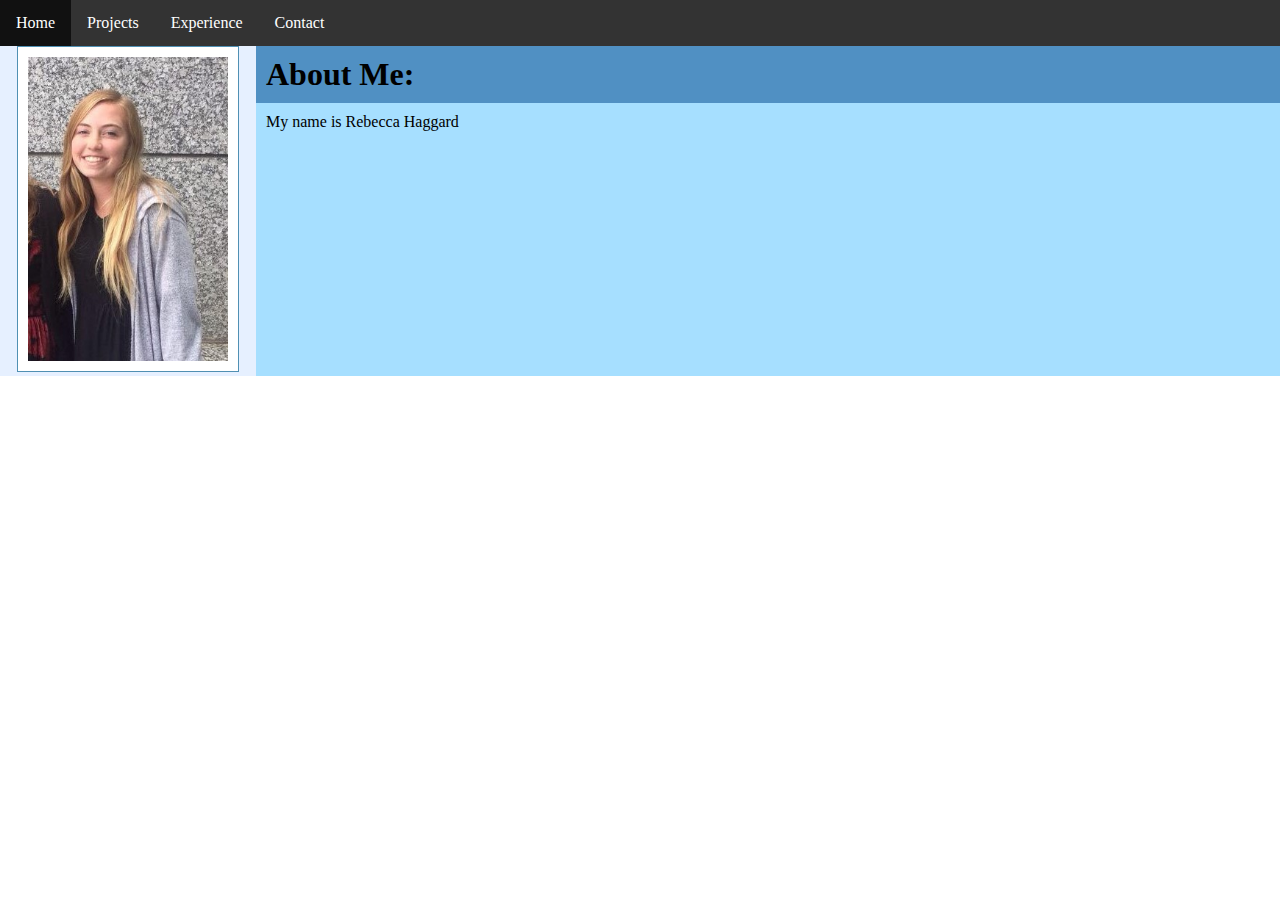
<file: index.html>
<!DOCTYPE html>
<html>
  <head>
    <link rel="stylesheet" href="portfolio.css" />
  </head>
  <body>
    <title>Portfolio</title>
    <nav>
      <ul>
        <li><a href="index.html">Home</a></li>
        <li><a href="projects.html">Projects</a></li>
        <li><a href="experience.html">Experience</a></li>
        <li><a href="contact.html">Contact</a></li>
      </ul>
    </nav>
    <section>
       <aside>
          <div class="image">
            <img src="profile.jpg" width='200' />
          </div>
       </aside>
       <article>
          <h1>About Me:</h1>
          <p>My name is Rebecca Haggard</p>
       </article>
    </section>
  </body>
</html>
</file>
<file: portfolio.css>
* {
    margin: 0;
}

body {
    background-color: white;
}

h1 {
    background-color: #5090c3;
    padding: 10px;
}

h2 {
    background-color: #5090c3;
    padding: 10px;
}

p {
    background-color: #A6DFFF;
    padding: 10px;
}

div.image {
    text-align: center;
}

ul {
    padding-top: 10px;
}

section {
 display: flex;
}

aside {
 flex: 1;
 background-color: #E6F0FF;
}

article {
 flex: 4;
 background-color: #A6DFFF;
}


nav ul {
  list-style-type: none;
  margin: 0;
  padding: 0;
  overflow: hidden;
  background-color: #333;
}

nav li {
    display: inline;
    float: left;
}

nav li a {
  display: block;
  color: white;
  text-align: center;
  padding: 14px 16px;
  text-decoration: none;
}

/* Change the link color to #111 (black) on hover */
nav li a:hover {
  background-color: #111;
}

nav .active {
  background-color: #4CAF50;
}

img {
    border: 1px solid #5090B3;
    padding: 10px;
    background-color: white;
    text-align: center;
}

.main-dark {
    background-color: #5090B3;
}

.main-light {
    background-color: #A6DFFF;
}

.complementary {
    background-color: #FFD9A7;
}

.complementary-light {
    background-color: #FFE3BF;
}

.complementary-lighter {
    background-color: #FCF0E0;
}
</file>
